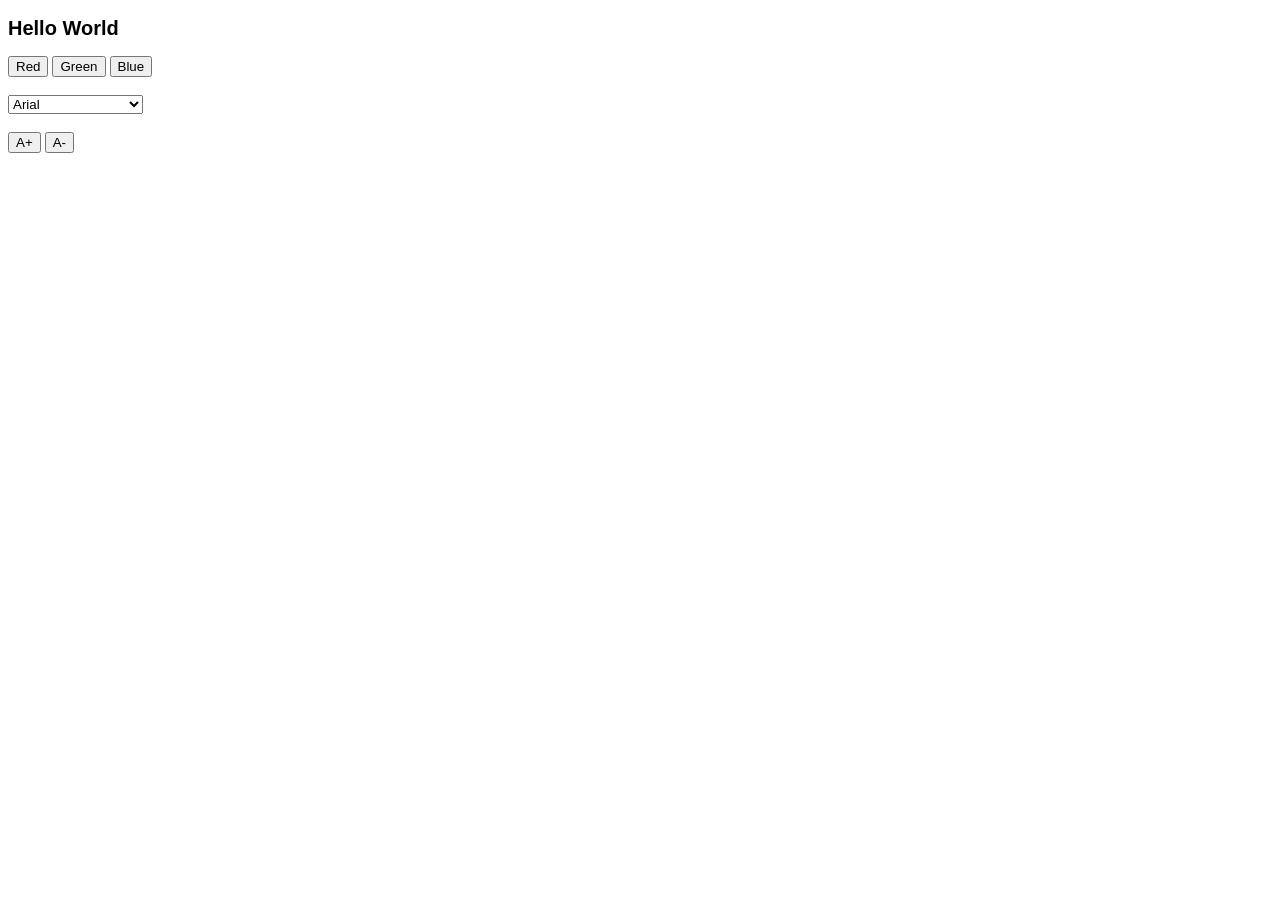
<file: button.html>
<!DOCTYPE html>
<html lang="en">
<head>
  <meta charset="UTF-8">
  <title>Task 1 - Interactive Buttons</title>
  <style>
    #text {
      font-size: 20px;
      font-family: Arial;
      color: black;
    }
  </style>
</head>
<body>
  <h2 id="text">Hello World</h2>

  <!-- Color Buttons -->
  <button onclick="changeColor('red')">Red</button>
  <button onclick="changeColor('green')">Green</button>
  <button onclick="changeColor('blue')">Blue</button>
  <br><br>

  <!-- Font Family Dropdown -->
  <select onchange="changeFont(this.value)">
    <option value="Arial">Arial</option>
    <option value="Courier New">Courier</option>
    <option value="Times New Roman">Times New Roman</option>
  </select>
  <br><br>

  <!-- Font Size Buttons -->
  <button onclick="changeSize('+')">A+</button>
  <button onclick="changeSize('-')">A-</button>
  <br><br>

  <script>
    const text = document.getElementById("text");

    // Change color
    function changeColor(color) {
      text.style.color = color;
    }

    // Change font family
    function changeFont(font) {
      text.style.fontFamily = font;
    }

    // Change font size
    function changeSize(action) {
      let size = parseInt(window.getComputedStyle(text).fontSize);
      if(action === '+') size += 2;
      else size -= 2;
      text.style.fontSize = size + "px";
    }

    // Mouseover effect
    text.addEventListener("mouseover", () => {
      text.style.fontWeight = "bold";
      text.style.fontStyle = "italic";
      text.style.textDecoration = "underline";
    });

    text.addEventListener("mouseout", () => {
      text.style.fontWeight = "";
      text.style.fontStyle = "";
      text.style.textDecoration = "";
    });
  </script>
</body>
</html>
</file>
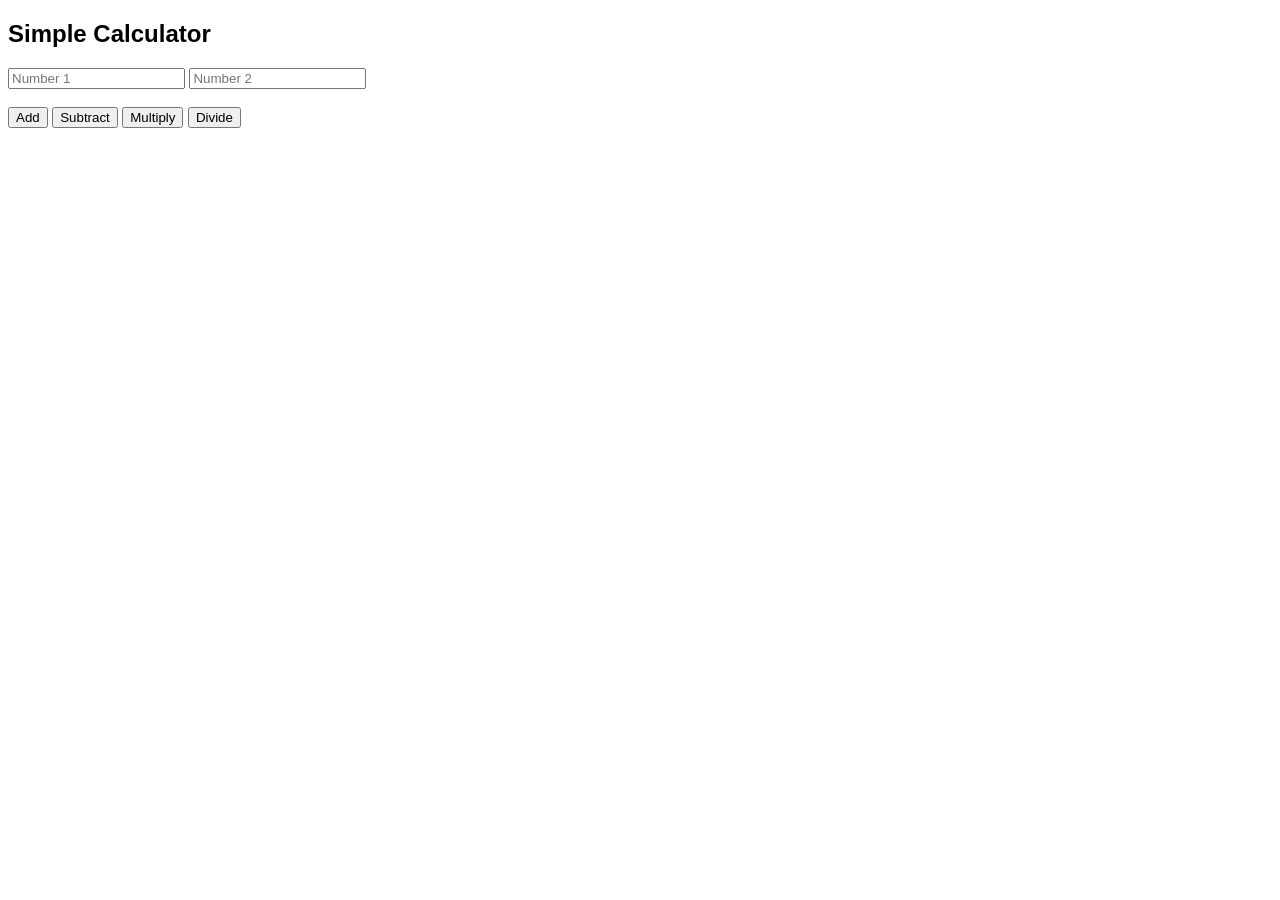
<file: calculator.html>
<!DOCTYPE html>
<html lang="en">
<head>
  <meta charset="UTF-8">
  <title>Task 3 - Simple Calculator</title>
  <style>
    body { font-family: Arial; }
    #result { font-weight: bold; margin-top: 10px; }
  </style>
</head>
<body>
  <h2>Simple Calculator</h2>

  <input type="number" id="num1" placeholder="Number 1">
  <input type="number" id="num2" placeholder="Number 2">
  <br><br>

  <button onclick="calculate('+')">Add</button>
  <button onclick="calculate('-')">Subtract</button>
  <button onclick="calculate('*')">Multiply</button>
  <button onclick="calculate('/')">Divide</button>

  <p id="result"></p>

  <script>
    function calculate(op) {
      const n1 = parseFloat(document.getElementById("num1").value);
      const n2 = parseFloat(document.getElementById("num2").value);
      const result = document.getElementById("result");

      // Validation: check empty fields
      if(isNaN(n1) || isNaN(n2)) {
        result.textContent = "⚠️ Please enter both numbers!";
        result.style.color = "red";
        return;
      }

      let ans;
      if(op === '+') ans = n1 + n2;
      if(op === '-') ans = n1 - n2;
      if(op === '*') ans = n1 * n2;
      if(op === '/') ans = n1 / n2;

      result.textContent = "Result: " + ans;
      result.style.color = "blue";
    }
  </script>
</body>
</html>
</file>
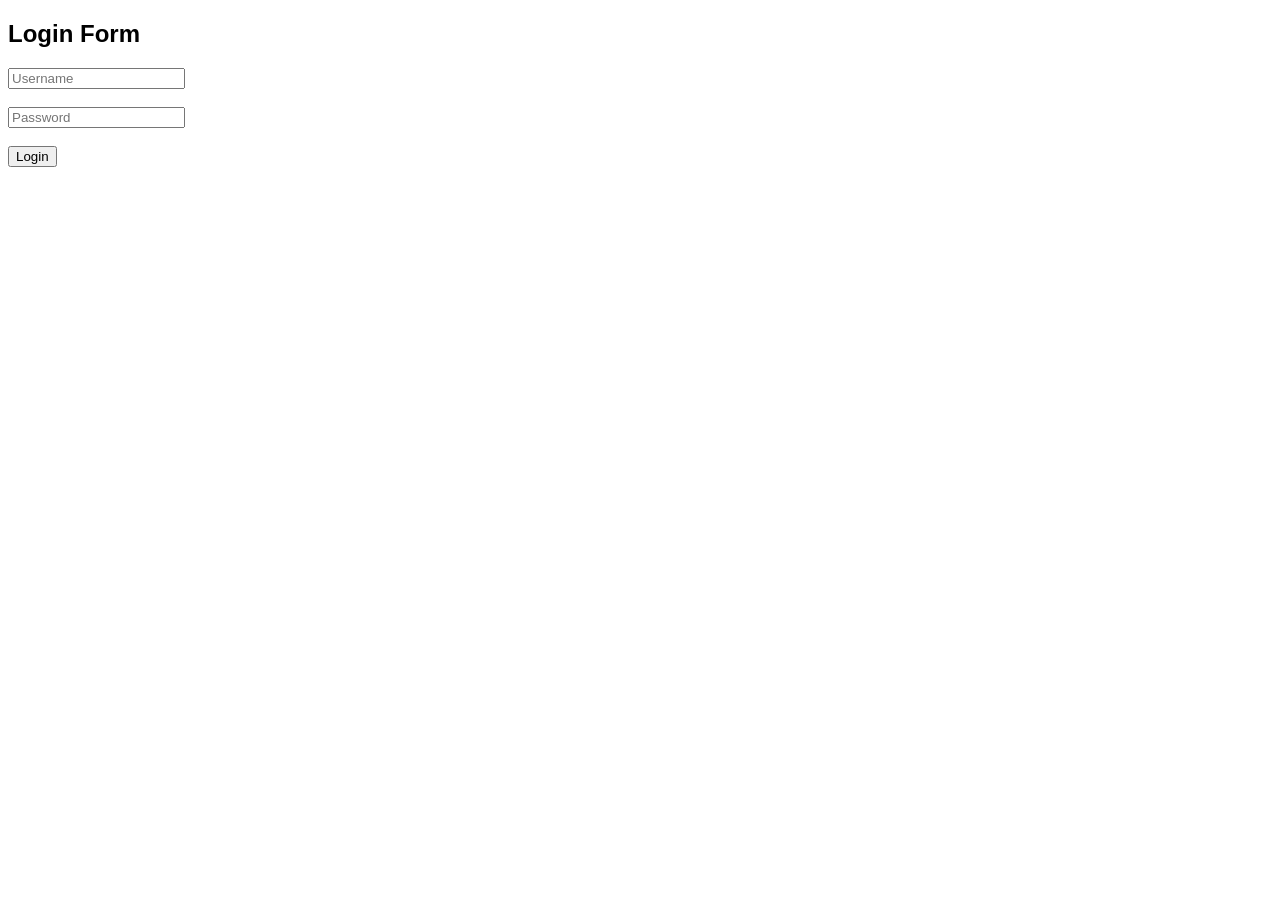
<file: form.html>
<!DOCTYPE html>
<html lang="en">
<head>
  <meta charset="UTF-8">
  <title>Task 2 - Form Validation</title>
  <style>
    body { font-family: Arial; }
    #error { color: red; }
    #success { color: green; }
  </style>
</head>
<body>
  <h2>Login Form</h2>

  <form id="loginForm">
    <input type="text" id="username" placeholder="Username"><br><br>
    <input type="password" id="password" placeholder="Password"><br><br>
    <button type="submit">Login</button>
  </form>

  <p id="message"></p>

  <script>
    const form = document.getElementById("loginForm");
    const message = document.getElementById("message");

    form.addEventListener("submit", (e) => {
      e.preventDefault(); // page reload रोकता है

      const user = document.getElementById("username").value.trim();
      const pass = document.getElementById("password").value.trim();

      if(user === "" || pass === "") {
        message.textContent = "⚠️ Please fill in all fields!";
        message.style.color = "red";
      } else {
        message.textContent = "✅ Welcome, " + user;
        message.style.color = "green";
      }
    });
  </script>
</body>
</html>
</file>
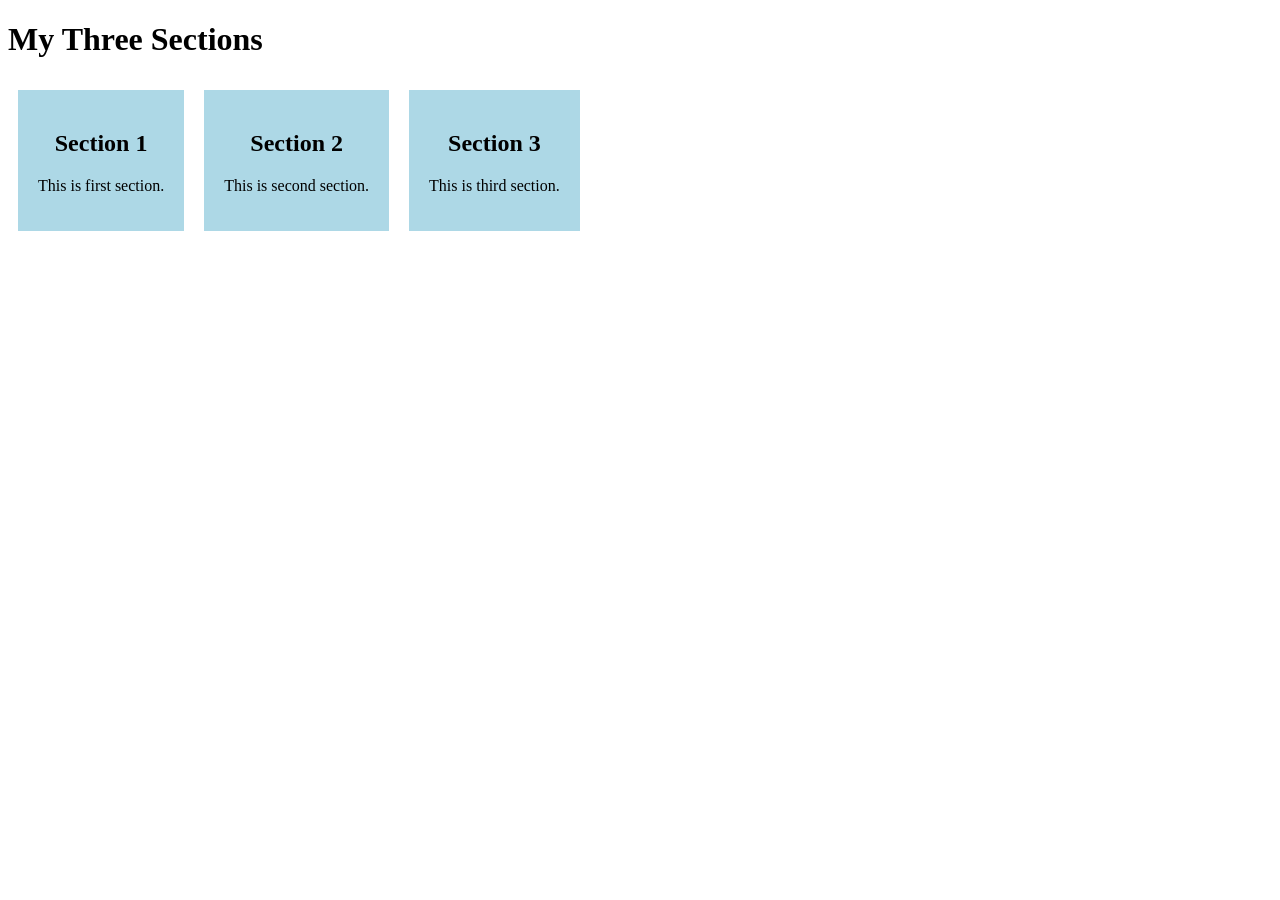
<file: task1.html>
<!DOCTYPE html>
<html>
<head>
    <title>Flexbox Layout</title>

    <style>
        .container {
            display: flex;
            flex-direction: column;
        }

        .box {
            background-color: lightblue;
            padding: 20px;
            margin: 10px;
            text-align: center;
        }

        @media (min-width: 768px) {
            .container {
                flex-direction: row;
            }
        }
    </style>
</head>

<body>

    <h1>My Three Sections</h1>

    <div class="container">

        <div class="box">
            <h2>Section 1</h2>
            <p>This is first section.</p>
        </div>

        <div class="box">
            <h2>Section 2</h2>
            <p>This is second section.</p>
        </div>

        <div class="box">
            <h2>Section 3</h2>
            <p>This is third section.</p>
        </div>

    </div>

</body>
</html>
</file>
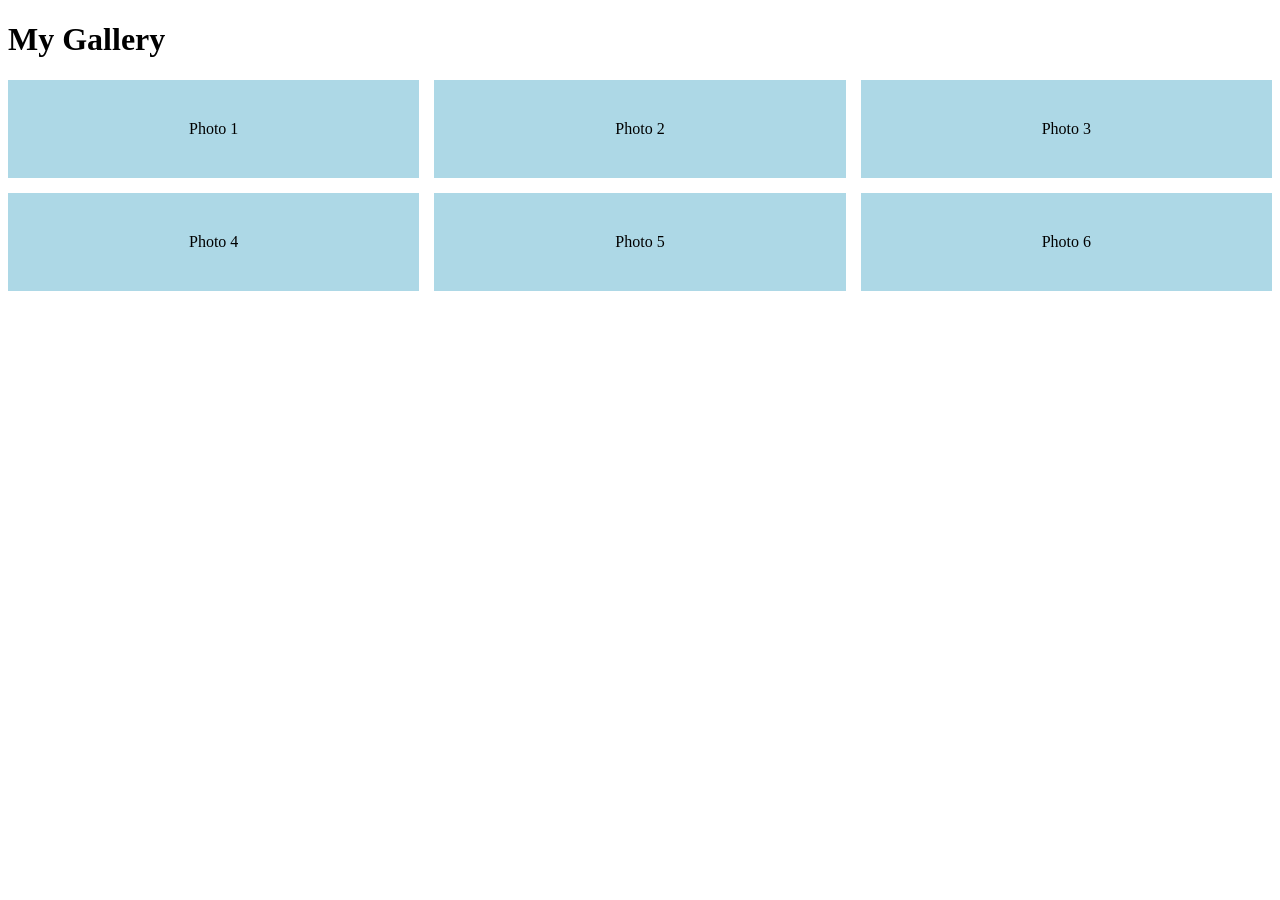
<file: task2.html>
<!DOCTYPE html>
<html>
<head>
    <title>Grid Gallery</title>

    <style>
        .gallery {
            display: grid;
            grid-template-columns: repeat(3, 1fr);
            gap: 15px;
        }

        .box {
            background-color: lightblue;
            padding: 40px;
            text-align: center;
        }

        @media (max-width: 600px) {
            .gallery {
                grid-template-columns: 1fr;
            }
        }
    </style>
</head>

<body>

    <h1>My Gallery</h1>

    <div class="gallery">

        <div class="box">Photo 1</div>
        <div class="box">Photo 2</div>
        <div class="box">Photo 3</div>
        <div class="box">Photo 4</div>
        <div class="box">Photo 5</div>
        <div class="box">Photo 6</div>

    </div>

</body>
</html>
</file>
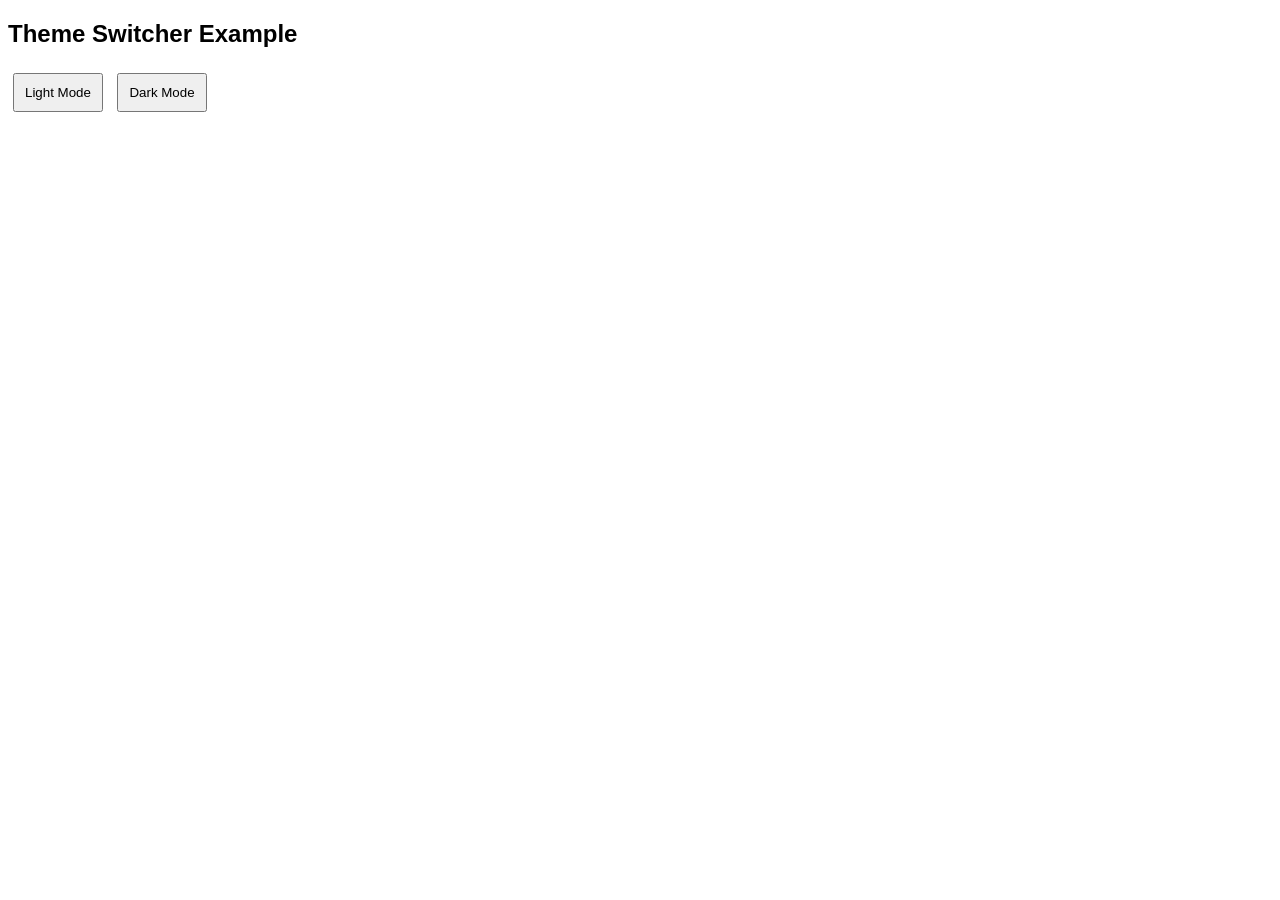
<file: theme_switcher.html>
<!DOCTYPE html>
<html lang="en">
<head>
  <meta charset="UTF-8">
  <title>Task 4 - Theme Switcher</title>
  <style>
    body {
      font-family: Arial;
      transition: background-color 0.5s, color 0.5s;
    }
    #heading {
      font-size: 24px;
    }
    button {
      margin: 5px;
      padding: 10px;
    }
  </style>
</head>
<body>
  <h2 id="heading">Theme Switcher Example</h2>

  <button onclick="setTheme('light')">Light Mode</button>
  <button onclick="setTheme('dark')">Dark Mode</button>

  <script>
    function setTheme(mode) {
      if(mode === 'light') {
        document.body.style.backgroundColor = "white";
        document.body.style.color = "black";
      } else {
        document.body.style.backgroundColor = "black";
        document.body.style.color = "white";
      }
    }
  </script>
</body>
</html>
</file>
